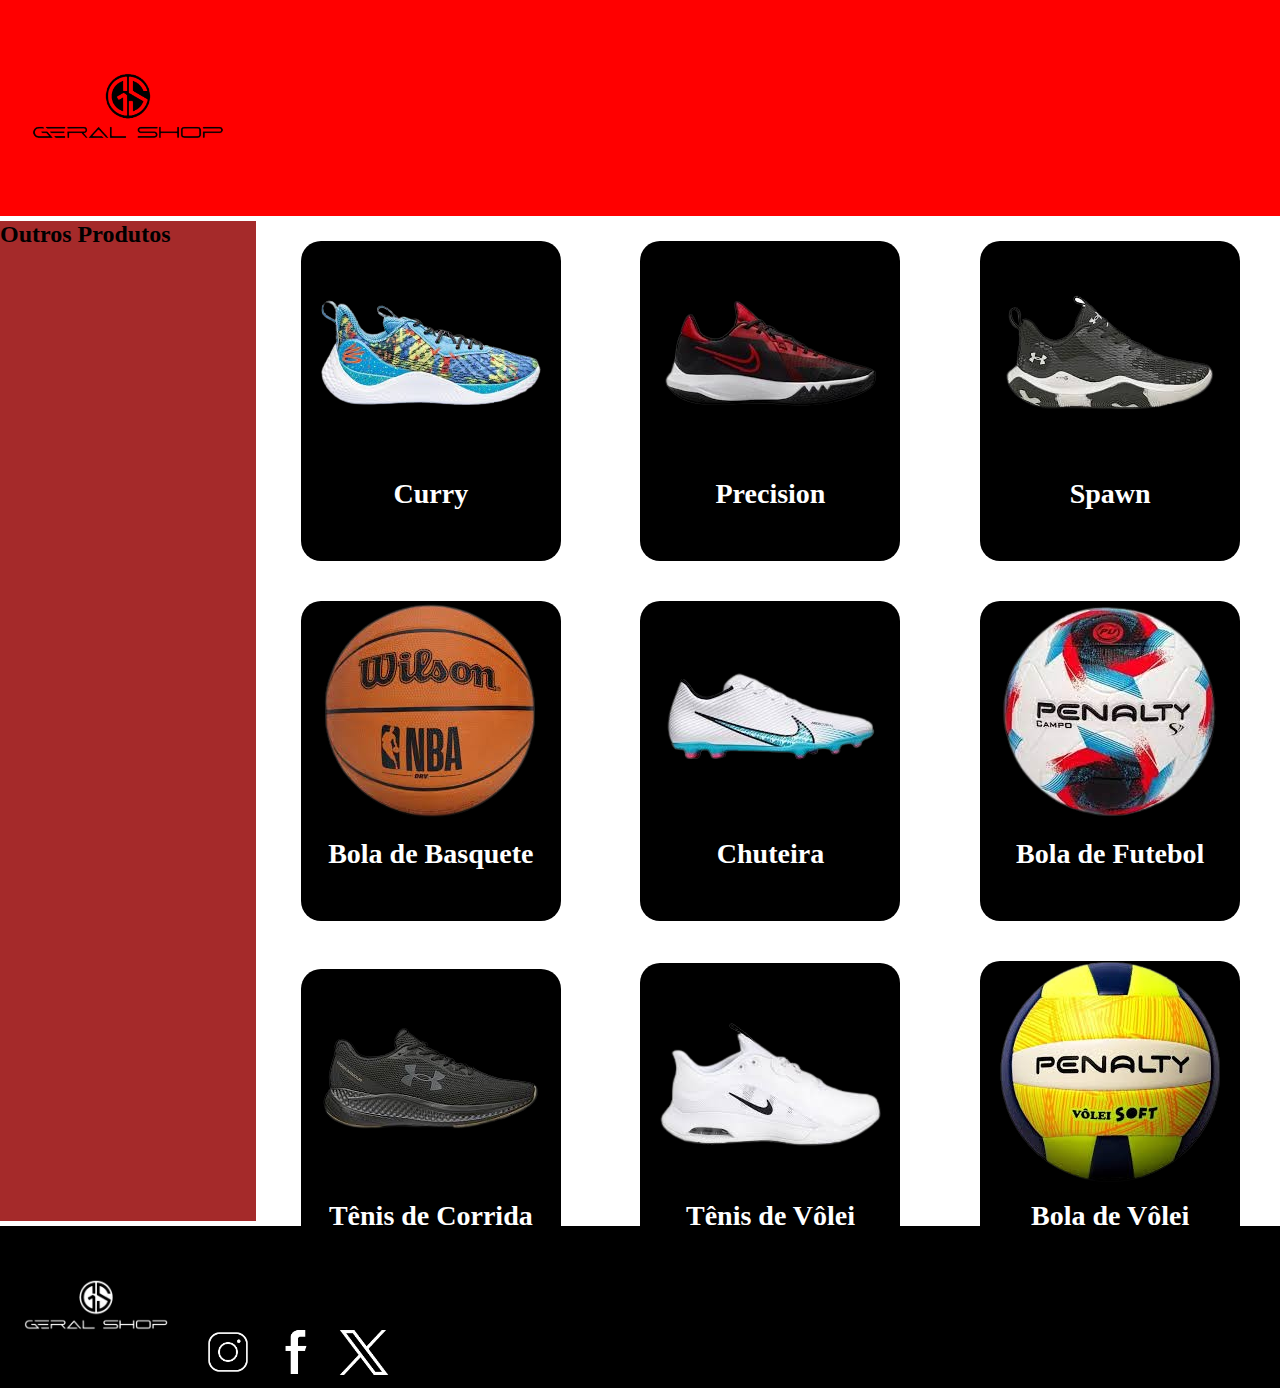
<file: Enzo Gabriel Gomes Oliveira Barbosa/index.html>
<!DOCTYPE html>

<html lang="pt-br">

<link rel="stylesheet" href="style.css">

<head>

    <meta charset="UTF-8">
</head>
    <body>
    <header>
        
        <img src="imagens/logovermelha.png" class="nomenela">
        
    </header>
    
    
    <main>
        <section class="elemento_mae">

        <div class="elemento_filho">

            <img src="imagens/curry.png" class="curry">

            <h4>Curry</h4>
        </div>

        <div class="elemento_filho">
            
            <img src="imagens/precision.png" class="precision">
        
            <h4>Precision</h4>
        </div>

            
        <div class="elemento_filho">
            <img src="imagens/spawn.png" class="spawn>">
            
            <h4>Spawn</h4>
        </div>
            
            
        <div class="elemento_filho">
            <img src="imagens/boladebasquete.png" class="boladebasquete">

            <h4>Bola de Basquete</h4>
        </div>


        <div class="elemento_filho">
            <img src="imagens/chuteira.png" class="chuteira"> 

            <h4>Chuteira</h4>
        </div>
        

        <div class="elemento_filho">

            <img src="imagens/boladefutebol.png" class="boladefutebol">

            <h4>Bola de Futebol</h4>
        </div>

        <div class="elemento_filho">
            <img src="imagens/tenisdecorrida.png" class="tenisdecorrida">

            <h4>Tênis de Corrida</h4>
        </div>


        <div class="elemento_filho">
            <img src="imagens/tenisdevolei.png" class="tenisdevolei">

            <h4>Tênis de Vôlei</h4>
        </div>

        <div class="elemento_filho">
            <img src="imagens/boladevolei.png" class="boladevolei">
         
            <h4>Bola de Vôlei</h4>
        </div>
            

        </section>
    

 

    </main>

    <aside>
        <h2>Outros Produtos</h2>



    </aside>

    <footer>
        <img src="imagens/logopreto.png" class="rodapélogo">
        
        <img src="imagens/instagram.png" class="instagram">
    
        <img src="imagens/facebook.png" class="facebook">
    
        <img src="imagens/twitter.png" class="twitter">

    </footer>








 








</body>


</html>
</file>
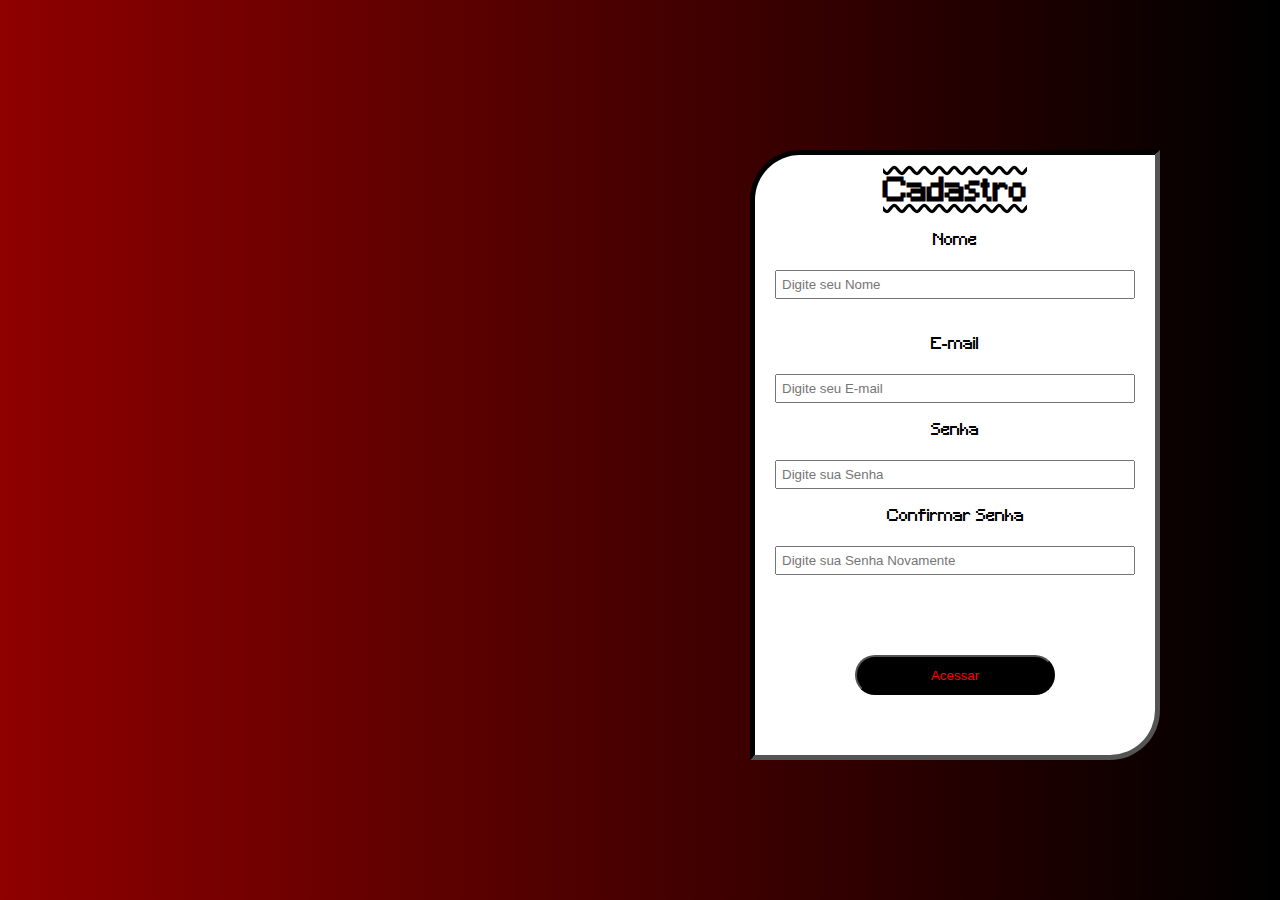
<file: cadastro.html>
<!DOCTYPE html>
<html lang="en">
<head>
    <link rel="stylesheet" href="login.css">
    <meta charset="UTF-8">
    <meta name="viewport" content="width=device-width, initial-scale=1.0">
    <title>Cadastro</title>
</head>
<body>
    
    <div class="cadastro">

        <h1>Cadastro</h1>
        <label for="nome">Nome</label>
        <input type="text" name="nome_aluno" placeholder="Digite seu Nome">
        <br>
        <label for="nome">E-mail</label>
        <input type="text" name="email_" placeholder="Digite seu E-mail">
        <label for="senha">Senha</label>
        <input type="password" name="senha_" id="senha" placeholder="Digite sua Senha">
        <label for="senha">Confirmar Senha</label>
        <input type="password" name="senha_confirmar" id="senhaconfirmar" placeholder="Digite sua Senha Novamente">
        <a href="index.html">
        <button class="botao2">Acessar</button>
        </a>

    </div>

</body>
</html>
</file>
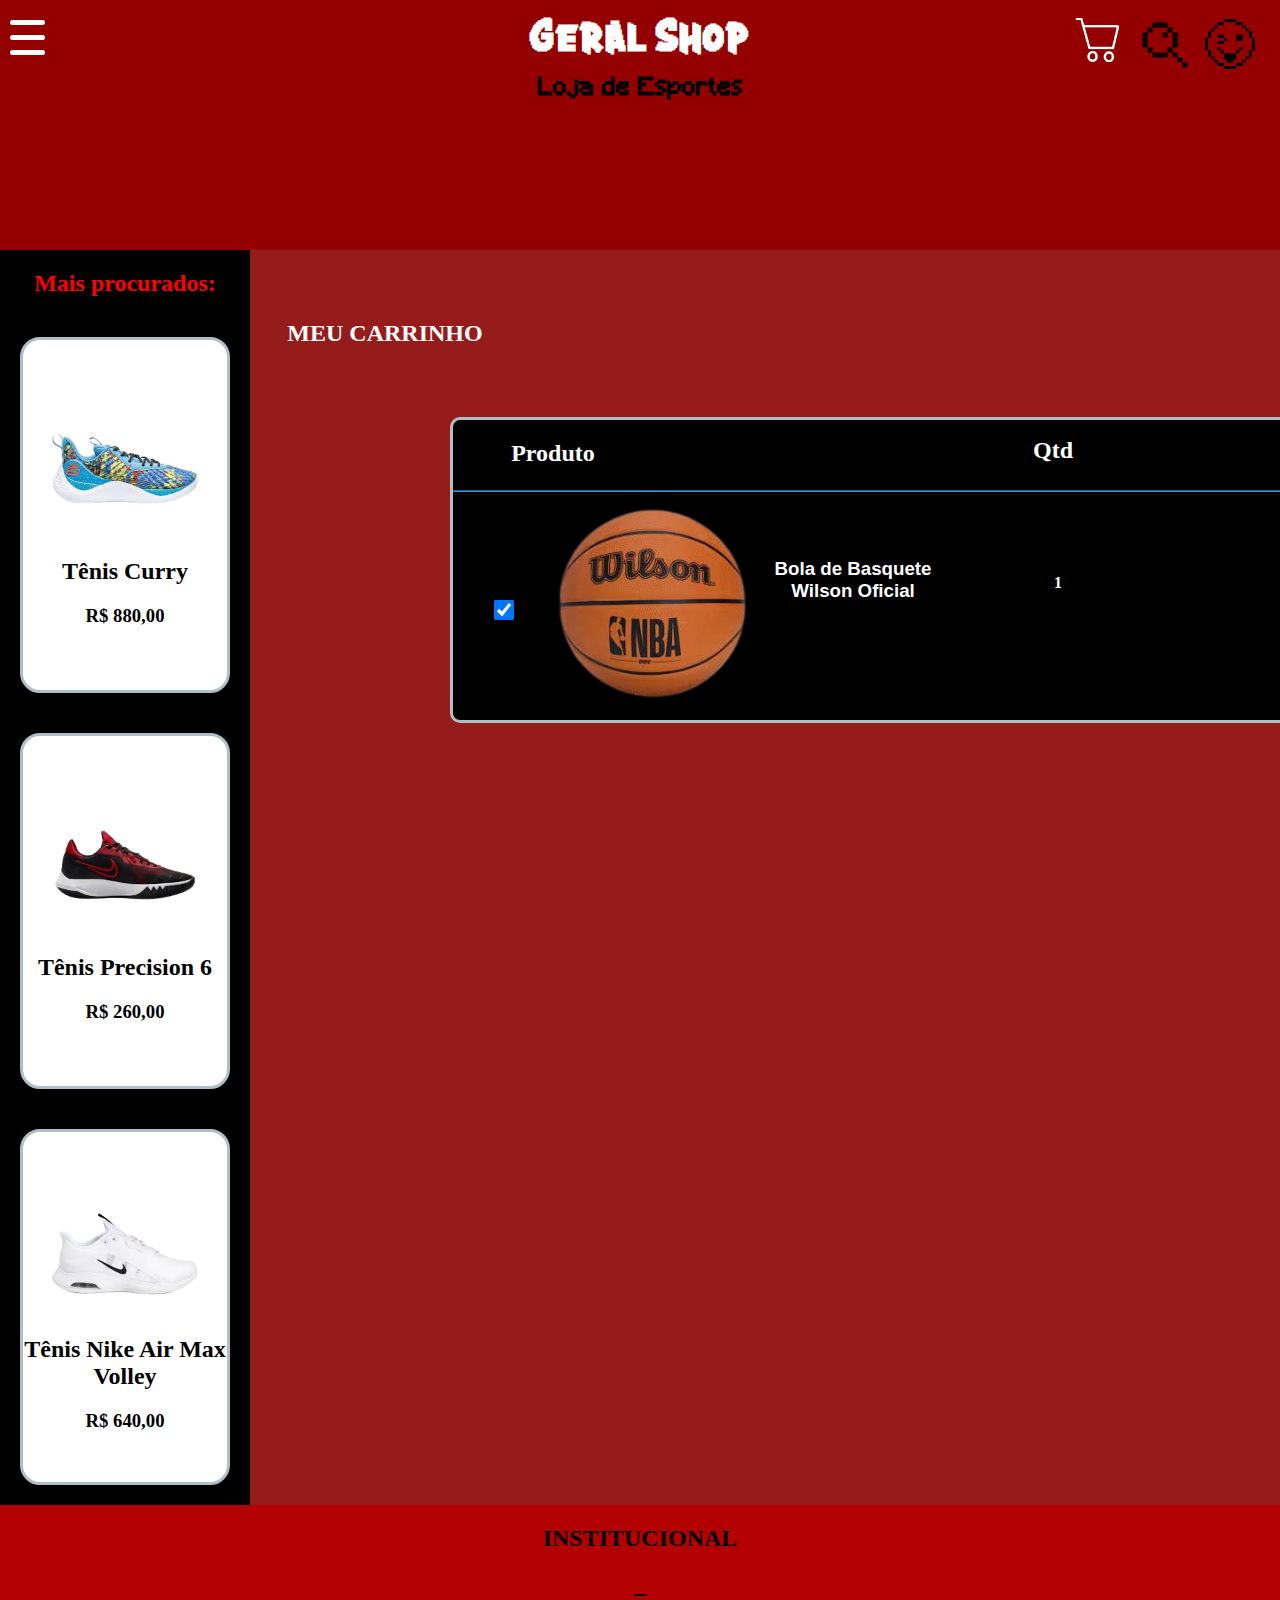
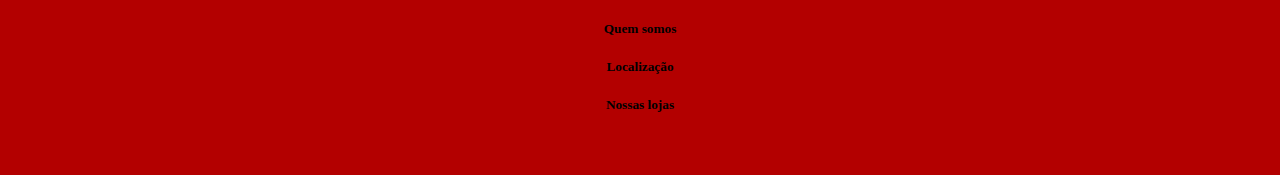
<file: carrinho.html>
<!DOCTYPE html>
<html lang="en">
<head>
    <link rel="stylesheet" href="style.css">
    <meta charset="UTF-8">
    <link rel="shortcut icon" href="imagens/logo.ico" type="image/x-icon">
    <meta name="viewport" content="width=device-width, initial-scale=1.0">
    <title>Carrinho</title>
</head>
<body>

    <header>

        <a href="carrinho.html">

            <img class="carrinhoimg" src="imagens/carrinho.png">
    
            </a>

        <img class="lupa" src="imagens/lup.png">

        <a href="login.html">

            <div class="conta">
                <img src="imagens/emoji1.png" class="emoji1">
            </div>

        </a>

        <h1 class="titulo">Geral Shop</h1>

        <h2 class="subtitulo">Loja de Esportes</h2>

        <nav class="menu">

            <input type="checkbox" class="menufake">

            <div class="menuL">
                <span></span>
                <span></span>
                <span></span>
            </div>

            <ul>
                <li><a href="index.html">Inicio</a></li>
                <li><a href="carrinho.html">Carrinho</a></li>
                <li><a href="login.html">Conta</a></li>
                <li><a href="">Configurações</a></li>
                <li><a href="">Sobre</a></li>
            </ul>

        </nav>

    </header>

    <aside>
        <h2 class="ofertatext">Mais procurados:</h2>

        <section class="maeoferta">

            <div class="cardoferta">

                <a href="https://www.youtube.com" class="botaocard" target="_blank">

                    <img src="imagens/curry.png">
                    <h2 class="textocard">Tênis Curry</h2>
                    <h3>R$ 880,00</h3>

                </a>

            </div>

            <div class="cardoferta">

                <a href="https://www.youtube.com" class="botaocard" target="_blank">

                    <img src="imagens/precision.png">
                    <h2 class="textocard">Tênis Precision 6</h2>
                    <h3>R$ 260,00</h3>

                </a>

            </div>

            <div class="cardoferta">

                <a href="https://www.youtube.com" class="botaocard" target="_blank">

                    <img src="imagens/tenisdevolei.png">
                    <h2 class="textocard">Tênis Nike Air Max Volley</h2>
                    <h3>R$ 640,00</h3>

                </a>

            </div>

        </section>

    </aside>

    <main>

        <!-- Título "MEU CARRINHO" -->
        <h2 class="zero"> MEU CARRINHO </h2>

        <!-- Card do produto -->
        <div class="cardcarrinho">
            <!-- Título do produto -->
            <h2 class="um"> Produto </h2>
            <!-- Título da quantidade -->
            <h2 class="dois"> Qtd </h2>
            <!-- Título do preço -->
            <h2 class="tres"> Preço </h2>
            <!-- Linha horizontal -->
            <hr class="hr">
            <!-- Quantidade do produto -->
            <h4 class="seis"> 1 </h4>
            <!-- Preço do produto -->
            <h4 class="sete"> R$ 80,00 </h4>
            <!-- Checkbox para seleção do produto -->
            <input type="checkbox" class="cinco" checked>
            <!-- Descrição do produto -->
            <h3 class="quatro"> Bola de Basquete <br> Wilson Oficial </h3>
            <!-- Imagem do produto -->
            <img src="imagens/boladebasquete.png">
        </div>

        <!-- Card de resumo do carrinho -->
        <div class="cardresumo">
            <!-- Título "Resumo" -->
            <h2 class="oito">Resumo</h2>
            <!-- Linha horizontal -->
            <hr class="hr">
            <!-- Subtotal -->
            <h4 class="nove">Subtotal</h4>
            <!-- Valor do subtotal -->
            <h4 class="dez">R$ 40,00</h4>
            <!-- Linha horizontal -->
            <hr class="hr">
            <!-- Título "Total" -->
            <h3 class="onze">Total</h3>
            <!-- Valor total -->
            <h3 class="doze">R$ 40,00</h3>
            <!-- Linha horizontal -->
            <hr class="hr">
            <!-- Título "à vista" -->
            <H6 class="treze">à vista</H6>
            <!-- Valor à vista -->
            <h3 class="quatorze">R$ 40,00</h3>
            <!-- Botão para finalizar o pedido -->
            <button class="finalizar">Finalizar Pedido</button>

        </div>

    </main>

    <footer>
                    
        <h2 class="fooder">INSTITUCIONAL</h2>
        <h2 class="fooder">_</h2>

        <a href="login.html">

        <h5 class="fooder">Quem somos</h5>
        <h5 class="fooder">Localização</h5>
        <h5 class="fooder">Nossas lojas</h5>
        
        </a>

    </footer>
    
</body>
</html>
</file>
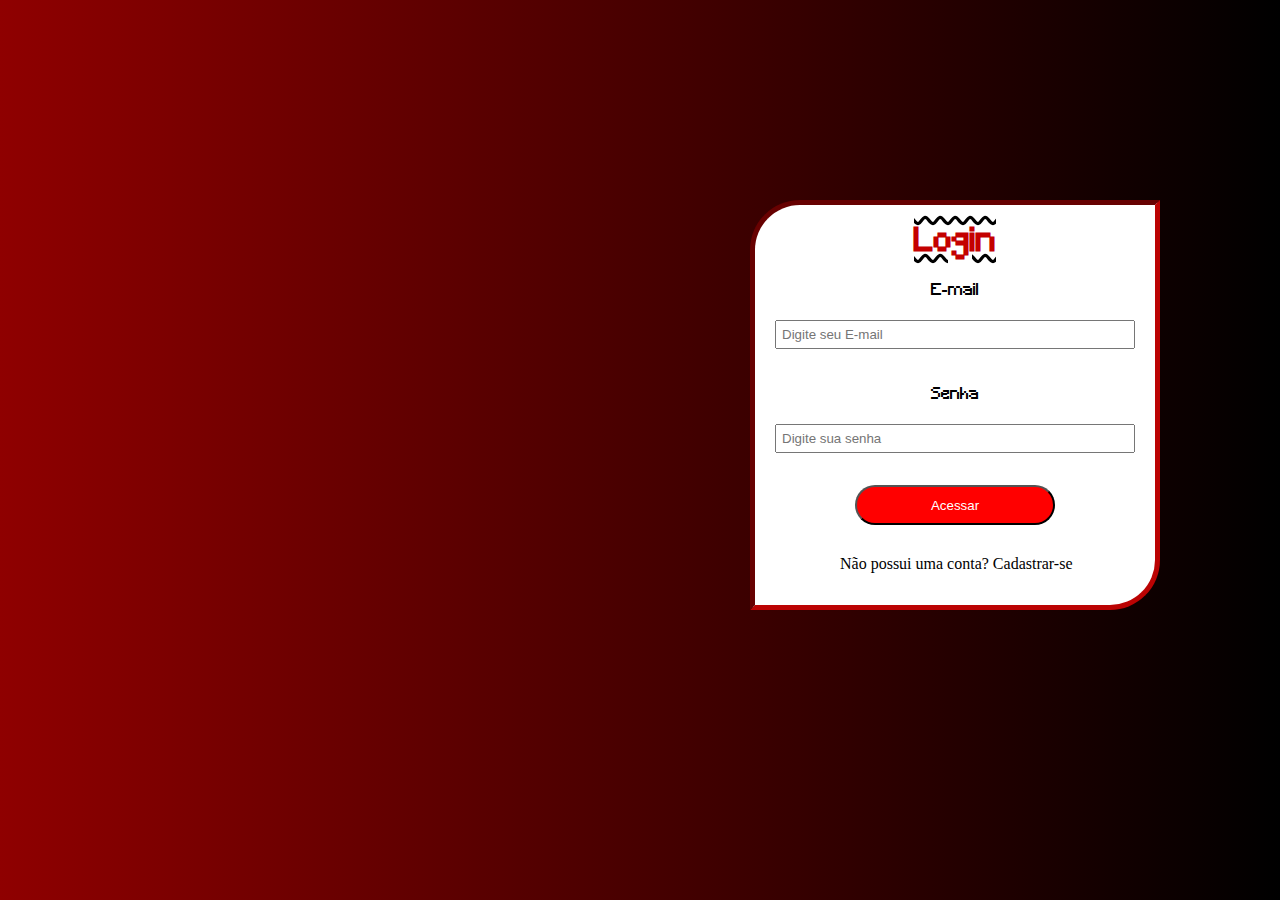
<file: login.html>
<!DOCTYPE html>
<html lang="en">
<head>
    <link rel="stylesheet" href="login.css">
    <meta charset="UTF-8">
    <meta http-equiv="X-UA-Compatible" content="IE=edge">
    <meta name="viewport" content="width=device-width, initial-scale=1.0">
    <link rel="shortcut icon" href="imagens/logo.ico" type="image/x-icon">
    <title>Login</title>
</head>
<body>

    <div class="login">

        <h1>Login</h1>
        <label for="email">E-mail</label>
        <input type="text" name="nome_aluno" placeholder="Digite seu E-mail">
        <br>
        <label for="senha">Senha</label>
        <input type="password" name="email_aluno" id="email" placeholder="Digite sua senha">
        <a href="index.html">
        <button class="botao">Acessar</button>
        <a href="cadastro.html" class="linkcad">Não possui uma conta? Cadastrar-se</a>
        </a>

    </div>

</body>
</html>
</file>
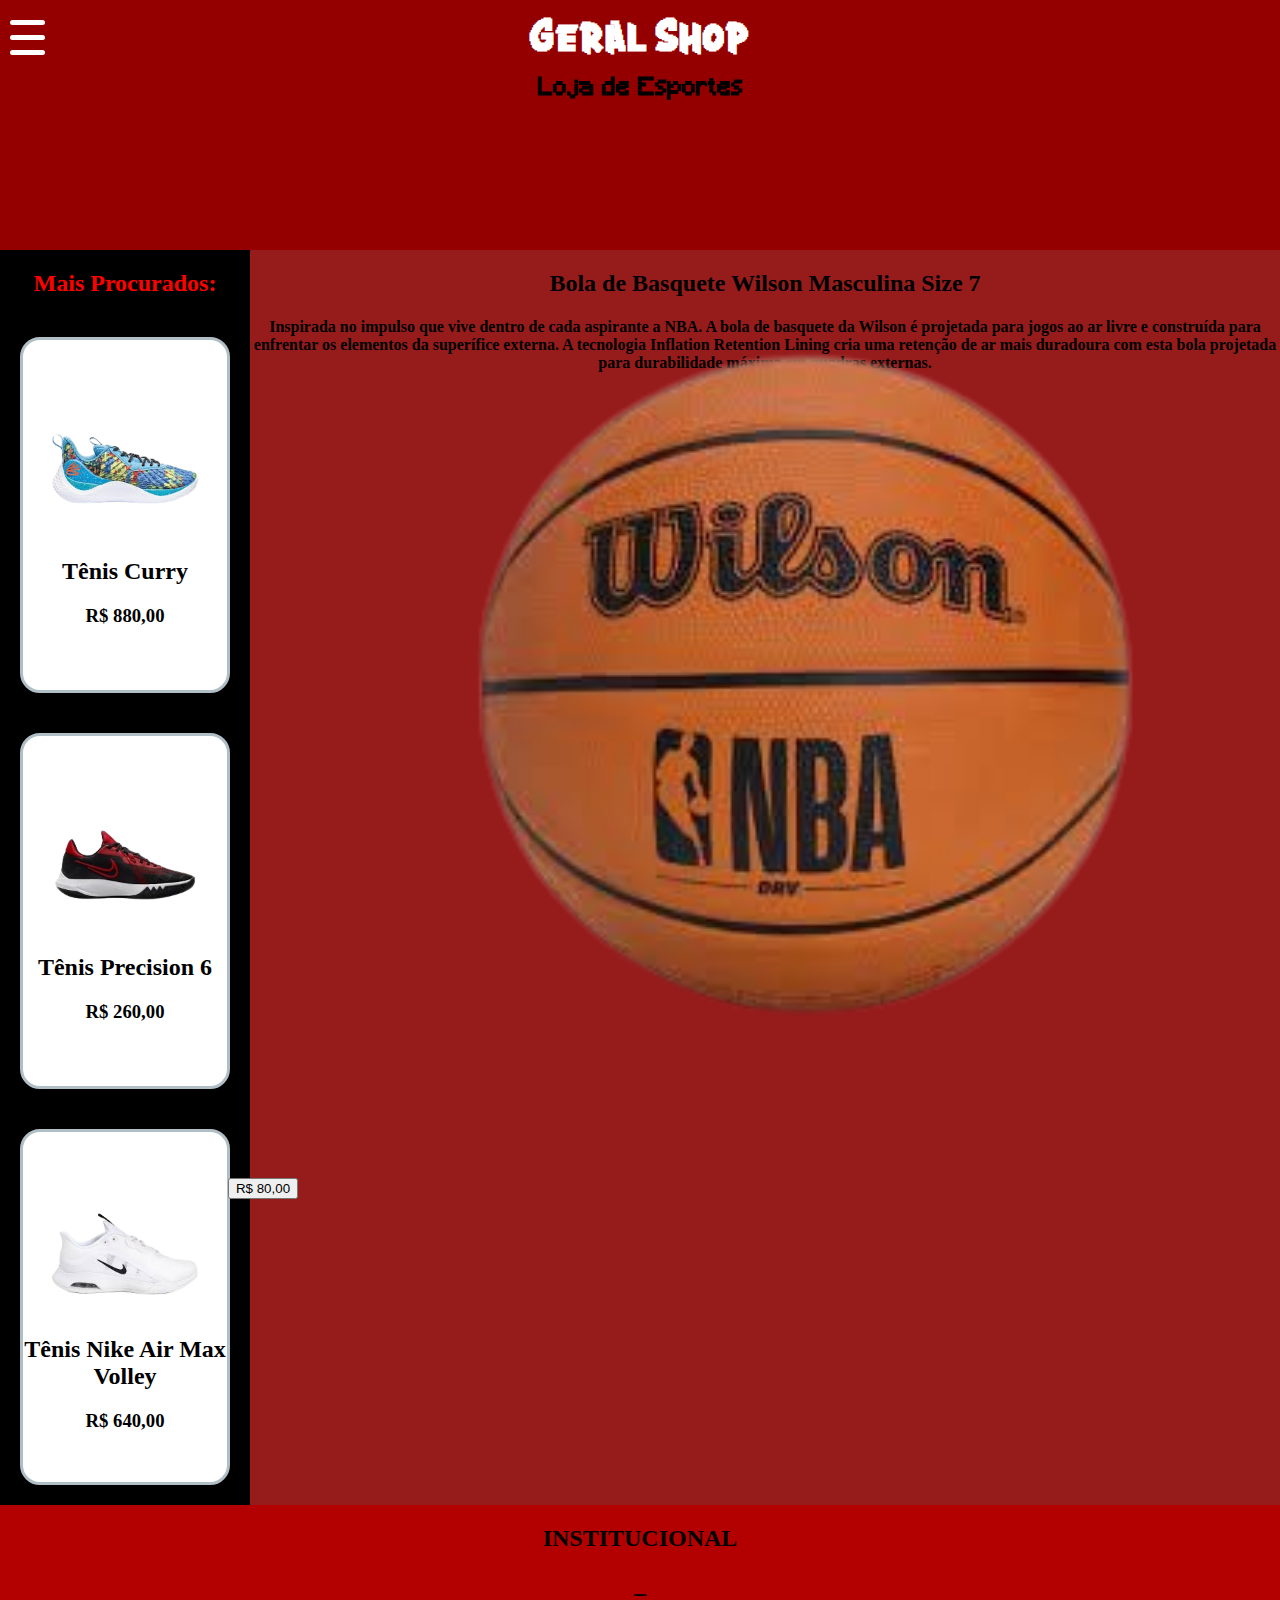
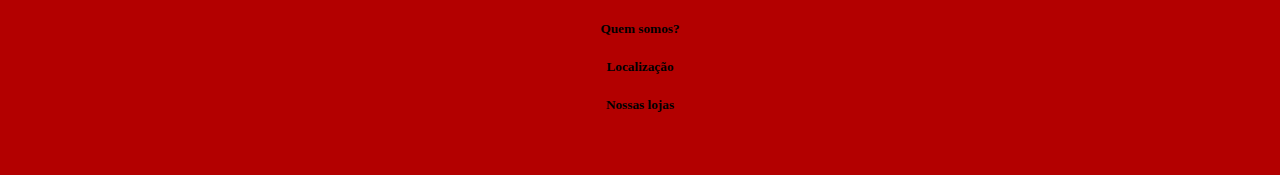
<file: tecmec.html>
<!DOCTYPE html>
<html lang="pt-br">
<head>
    <link rel="stylesheet" href="style.css">
    <meta charset="UTF-8">
    <meta http-equiv="X-UA-Compatible" content="IE=edge">
    <meta name="viewport" content="width=device-width, initial-scale=1.0">
    <link rel="shortcut icon" href="imagens/logo.ico" type="image/x-icon">
    <title>CHUTEIRA VAPOR 15 CLUB NIKE - BRANCO E AZUL CLARO</title>
</head>
<body>
    <header>
        
        <h1 class="titulo">Geral Shop</h1>

        <h2 class="subtitulo">Loja de Esportes</h2>

        <nav class="menu">

            <input type="checkbox" class="menufake">

            <div class="menuL">
                <span></span>
                <span></span>
                <span></span>
            </div>

            <ul>
                <li><a href="index.html">Inicio</a></li>
                <li><a href="carrinho.html">Carrinho</a></li>
                <li><a href="login.html">Conta</a></li>
                <li><a href="">Configurações</a></li>
                <li><a href="">Sobre</a></li>
            </ul>

        </nav>

    </header>

    <aside>
        <h2 class="ofertatext">Mais Procurados:</h2>

        <section class="maeoferta">

            <div class="cardoferta">

                <a href="https://www.youtube.com" class="botaocard" target="_blank">

                    <img src="imagens/curry.png">
                    <h2 class="textocard">Tênis Curry</h2>
                    <h3>R$ 880,00</h3>

                </a>

            </div>

            <div class="cardoferta">

                <a href="https://www.youtube.com" class="botaocard" target="_blank">

                    <img src="imagens/precision.png">
                    <h2 class="textocard">Tênis Precision 6</h2>
                    <h3>R$ 260,00</h3>
                </a>

            </div>

            <div class="cardoferta">

                <a href="https://www.youtube.com" class="botaocard" target="_blank">

                    <img src="imagens/tenisdevolei.png">
                    <h2 class="textocard">Tênis Nike Air Max Volley</h2>
                    <h3>R$ 640,00</h3>

                </a>

            </div>

        </section>

    </aside>

    <main>
        <div class="tec">

            <h2 class="textotec">Bola de Basquete Wilson Masculina Size 7</h2>
            <h4 class="desc">Inspirada no impulso que vive dentro de cada aspirante a NBA. A bola de basquete da Wilson é projetada para jogos ao ar livre e construída para enfrentar os elementos da superífice externa. A tecnologia Inflation Retention Lining cria uma retenção de ar mais duradoura com esta bola projetada para durabilidade máxima em quadras externas.</h4>
            <button class="price">R$ 80,00</button>
            <img class="tecvid" src="imagens/boladebasquete.png">
        </div>
    </main>
    <footer>
                    
        <h2 class="fooder">INSTITUCIONAL</h2>
        <h2 class="fooder">_</h2>

        <a href="login.html">

        <h5 class="fooder">Quem somos?</h5>
        <h5 class="fooder">Localização</h5>
        <h5 class="fooder">Nossas lojas</h5>
        
        </a>

    </footer>
</body>
</html>
</file>
<file: Enzo Gabriel Gomes Oliveira Barbosa/style.css>
*{
        margin:0%;
    }

body {
    background-color: rgb(255, 255, 255);
    grid-gap: 5px;
    display: grid;
    grid-template-areas: 
        "cab cab cab"
        "sec pri pri"
        "rod rod rod";
    grid-template-columns: 20% auto auto;
    grid-template-rows: auto 1000px auto;

}




header {
    grid-area: cab;
    top: 0;
    position:sticky;
    background-color: rgb(255, 0, 0);

}

aside {
    grid-area: sec;
    background-color: brown;

}

main {
    
    grid-area: pri;
    background-color: white;
}

footer {

    grid-area: rod;
    background-color: black;
    
}

aside, main, footer{
   
}



h3{
    color: rgb(0, 0, 0);
}

h4{
    color: rgb(255, 255, 255);
    font-size: 28px;
}
.nomenela{
    width: 20%;
}


.rodapélogo{
    width: 15%;
    
}

.instagram{
    width: 5%;
}

.facebook{
    width: 5%;
}

.twitter{
    width: 5%;
}

h3{
    
}

.elemento_mae{
    background-color: rgb(255, 255, 255);
    height: 600px;
    display: flex; /* declarar o flexbox */
    flex-direction: row; /* alinhamento por linha ou horizontal */
    justify-content: space-around; /* centralizcao dos elementos */
    align-items: baseline; /* posicionamento perpendicular */
    flex-wrap: wrap;
}

.elemento_filho{
    width: 260px;
    height: 320px;
    background-color: rgb(0, 0, 0);
    color: white;
    font-size: 50px;
    text-align: center;
    border-radius: 20px;
    margin: 20px;
}


.curry{

}

.precision{
    
}

.spawn{

}

.boladebasquete{
    
}

.chuteira{

}

.boladefutebol{

}
</file>
<file: login.css>
/* Define a fonte personalizada Pixel2 */
@font-face {
    font-family: Pixel2;
    src: url(fonts/Minecraft.ttf);
}

/* Estilização do contêiner de login */
.login{
    position: absolute; /* Define o posicionamento absoluto do elemento */
    left: 750px; /* Define a distância do elemento à esquerda */
    top: 200px; /* Define a distância do elemento ao topo */
    border: 5px solid rgb(187, 3, 3); /* Define uma borda sólida de 5px na cor roxa */
    border-radius: 50px 0px 50px 0px; /* Define o raio dos cantos da borda */
    border-style: inset; /* Define o estilo da borda como "inset" */
    width: 400px; /* Define a largura do elemento */
    height: 400px; /* Define a altura do elemento */
    display: flex; /* Define o elemento como um flex container */
    flex-direction: column; /* Define a direção dos elementos filhos como coluna */
    text-align: center; /* Alinha o texto ao centro */
    background-color: rgb(255, 255, 255); /* Define a cor de fundo como branca */
}

/* Estilização do corpo do documento */
body{
    background: linear-gradient(90deg, #8f0000, #000000); /* Define um fundo com gradiente linear */
}

/* Estilização do título e dos labels dentro do contêiner de login */
.login h1, label{
    color: rgb(196, 0, 0); /* Define a cor do texto como roxo */
    font-family: Pixel2; /* Define a fonte do texto como Pixel2 */
}

/* Estilização do botão dentro do contêiner de login */
.botao{
    position: absolute; /* Define o posicionamento absoluto do elemento */
    top: 280px; /* Define a distância do botão ao topo */
    left: 100px; /* Define a distância do botão à esquerda */
    width: 200px; /* Define a largura do botão */
    height: 40px; /* Define a altura do botão */
    border-radius: 20px; /* Define o raio dos cantos do botão */
    color: rgb(255, 255, 255); /* Define a cor do texto como verde */
    background-color: rgb(255, 0, 0); /* Define a cor de fundo como roxa */
    border-color: rgb(0, 0, 0); /* Define a cor da borda como roxa */
}

/* Estilização dos inputs */
input{
    padding: 5px; /* Adiciona um espaço interno ao redor do conteúdo do input */
    margin: 20px; /* Adiciona uma margem externa ao redor do input */
}

/* Estilização do título principal */
h1{
    text-align: center; /* Alinha o texto ao centro */
    text-decoration: rgb(0, 0, 0) wavy overline underline; /* Define a decoração do texto */
} 

/* Estilização do link de cadastro */
.linkcad{
    position: absolute; /* Define o posicionamento absoluto do elemento */
    left: 85px; /* Define a distância do link à esquerda */
    top: 350px; /* Define a distância do link ao topo */
    text-decoration: none; /* Remove a decoração do texto */
    color: rgb(0, 0, 0); /* Define a cor do texto como roxa */
}

/* Estilização do contêiner de cadastro */
.cadastro{
    position: absolute; /* Define o posicionamento absoluto do elemento */
    left: 750px; /* Define a distância do elemento à esquerda */
    top: 150px; /* Define a distância do elemento ao topo */
    border: 5px solid rgb(0, 0, 0); /* Define uma borda sólida de 5px na cor roxa */
    border-radius: 50px 0px 50px 0px; /* Define o raio dos cantos da borda */
    border-style: inset; /* Define o estilo da borda como "inset" */
    width: 400px; /* Define a largura do elemento */
    height: 600px; /* Define a altura do elemento */
    display: flex; /* Define o elemento como um flex container */
    flex-direction: column; /* Define a direção dos elementos filhos como coluna */
    text-align: center; /* Alinha o texto ao centro */
    background-color: white; /* Define a cor de fundo como branca */
}

/* Estilização do botão dentro do contêiner de cadastro */
.botao2{
    position: absolute; /* Define o posicionamento absoluto do elemento */
    top: 500px; /* Define a distância do botão ao topo */
    left: 100px; /* Define a distância do botão à esquerda */
    width: 200px; /* Define a largura do botão */
    height: 40px; /* Define a altura do botão */
    border-radius: 20px; /* Define o raio dos cantos do botão */
    color: rgb(255, 0, 0); /* Define a cor do texto como verde */
    background-color: rgb(0, 0, 0); /* Define a cor de fundo como roxa */
    border-color: rgb(0, 0, 0); /* Define a cor da borda como roxa */
}

/* Estilização do título e dos labels dentro do contêiner de cadastro */
.cadastro h1, label{
    color: rgb(0, 0, 0);
    font-family: Pixel2;

}
</file>
<file: style.css>
@font-face {
    font-family: Pixel;
    src: url(fonts/Crang.ttf);
}
/* Define uma fonte personalizada chamada "Pixel" a partir do arquivo "Crang.ttf". */

@font-face {
    font-family: Pixel2;
    src: url(fonts/Minecraft.ttf);
}
/* Define uma fonte personalizada chamada "Pixel2" a partir do arquivo "Minecraft.ttf". */

@font-face {
    font-family: Pixel3;
    src: url(fonts/VCR_OSD_MONO_1.001.ttf);
}
/* Define uma fonte personalizada chamada "Pixel3" a partir do arquivo "VCR_OSD_MONO_1.001.ttf". */

body {
    display: grid;
    grid-template-areas: 
    "cabeca cabeca cabeca"
    "secundario corpo corpo"
    "pé pé pé";
    grid-template-columns: 250px auto auto;
    grid-template-rows: 250px auto 270px;
    margin: 0;
}
/* Define o layout do corpo como um grid com áreas nomeadas e especifica colunas e linhas com tamanhos fixos e automáticos. Remove as margens do corpo. */

header {
    grid-area: cabeca;
    background-color: #940000;   
    border: solid 2px 0px 0px;
    position: relative;
    font-family: monospace;
    text-align: center;
}
/* Define o cabeçalho para ocupar a área 'cabeca' do grid, com fundo roxo, borda superior, e fonte monoespaçada. */

aside {
    grid-area: secundario;
    text-align: center;
    border-color: #000000 solid;
    background-color: #000000;
    background-image: url(file:///C:/Users/Cliente/Downloads/primeira_loja-main/imagens/GeralShop.gif);
    background-repeat: no-repeat;
    background-position: center;
}
/* Define a barra lateral para ocupar a área 'secundario' do grid, com borda preta, fundo roxo escuro e uma imagem de fundo centrada e não repetida. */

main {
    grid-area: corpo;
    background-color: #961c1c;
    text-align: center;
}
/* Define o conteúdo principal para ocupar a área 'corpo' do grid, com fundo roxo muito escuro e texto centralizado. */

footer {
    grid-area: pé;
    background-color: rgb(179, 0, 0);
    text-align: center;
}
/* Define o rodapé para ocupar a área 'pé' do grid, com fundo cinza escuro e texto centralizado. */

@media screen and (max-width: 800px) {
    body {
        grid-template-areas: 
        "cabeca"
        "secundario"
        "corpo"
        "pé";
        grid-template-columns: 1fr;
        grid-template-rows: auto auto auto auto;
    }
    /* Ajusta o layout para telas com largura máxima de 800px, transformando o grid em uma coluna única. */

    .titulo {
        left: 200px;
    }
    /* Ajusta a posição do elemento com a classe 'titulo' em telas pequenas. */
}

@media screen and (max-width: 400px) {
    body{
        grid-template-areas: 
        "cabeca"
        "corpo"
        "secundario"
        "pé";
    }
    /* Ajusta o layout para telas com largura máxima de 400px*/

    .mae{
        padding: 33px;
    }

    .maeoferta{
        padding: 30px;
    }
}


.mae {
    justify-content: space-between;
    display: flex;
    flex-direction: row;
    flex-wrap: wrap;
    align-items: center;
}
/* Define um contêiner flexível com elementos espaçados uniformemente, dispostos em linha e permitindo quebra de linha, com alinhamento central. */

.card {
    border: 3px #B0BEC5 solid;
    width: 275px;
    height: 350px;
    display: flex;
    flex-direction: column;
    justify-content: center;
    text-align: center;
    margin: 20px;
    transition: 0.2s;
    background-color: #FFFFFF;
    border-radius: 20px;
}
/* Define estilo para um cartão, com borda preta, dimensões fixas, layout flexível em coluna, centrado, margem, transição suave, fundo roxo e cantos arredondados. */

.card h1, h2, h3{
    color: #000000;
}

.card:hover {
    color: rgb(255, 255, 255);
    background: rgb(247, 227, 227);
    border-color: rgb(0, 0, 0);
}
/* Adiciona efeitos de hover para o cartão, mudando a cor do texto, o fundo para um gradiente e a cor da borda. */

.carrinhoimg{
    position: absolute;
    top: 10px;
    right: 150px;
    width: 60px;
    height: 60px;
}
/* Define o estilo de um botão de carrinho, posicionando-o aboslutamente no canto superior direito*/

.lupa {
    position: absolute;
    top: 20px;
    right: 90px;
    border: none;
    width: 50px;
    height: 50px;
}
/* Define o estilo de um botão de lupa, posicionando-o absolutamente no canto superior direito. */

.emoji1 {
    position: absolute;
    top: 20px;
    right: 20px;
    width: 50px;
    height: 50px;
    transition: 0.3s;
}
/* Define o estilo para um emoji, com posicionamento absoluto, dimensões fixas e transição suave. */

h1{
    font-family: Pixel;
    color: white;
}

/* Estiliza o elemento h1, aplicando a fonte 'Pixel'. */

.conta {
    position: absolute;
    top: -1px;
    right: 5px;
    width: 50px;
    height: 50px;
}
/* Define estilo para um ícone de conta, posicionando-o absolutamente no canto superior direito. */

.card img {
    height: 100px;
    width: 100px;
    top: 10px;
    position: relative;
}
/* Estiliza imagens dentro de um cartão, com dimensões fixas e posicionamento relativo. */

.botaocard {
    text-decoration: none;
    color: black;
}
/* Remove a decoração de texto e define a cor preta para links com a classe 'botaocard'. */

.subtitulo {
    font-family: Pixel2;
}
/* Define o estilo para um subtítulo, usando a fonte 'Pixel2' e posicionamento absoluto. */

.maeoferta {
    justify-content: space-between;
    display: flex;
    flex-direction: row;
    flex-wrap: wrap;
    align-items: center;
}
/* Define um contêiner flexível similar a '.mae' para ofertas, com espaçamento uniforme e layout flexível. */

.cardoferta {
    border: 3px #B0BEC5 solid;
    width: 275px;
    height: 350px;
    display: flex;
    flex-direction: column;
    justify-content: center;
    text-align: center;
    margin: 20px;
    transition: 0.3s;
    background-color: #FFFFFF;
    border-radius: 20px;
}
/* Estilo para um cartão de oferta, similar a '.card', mas com borda preta. */

.ofertatext {
    color: #ff0000;
}
/* Define a cor vermelha para textos com a classe 'ofertatext'. */

.cardoferta:hover {
    color: white;
    background: linear-gradient(90deg, #ff0800, #000000);
    border-color: rgb(122, 105, 122);
}
/* Adiciona efeitos de hover para o cartão de oferta, similar a '.card:hover'. */

.cardoferta img {
    height: 150px;
    width: 150px;
    top: 10px;
    position: relative;
}
/* Estiliza imagens dentro de um cartão de oferta, com dimensões fixas e posicionamento relativo. */

.price{
    position: relative;
    bottom: -100px;
    right: 150px;
    
}

.tecvid {
    position: relative;
    left: 400px;
    top: -50px;
    border-radius: 20px;
    width: 700px;
    height: 700px;
}
/* Define o estilo para um vídeo técnico, com posicionamento relativo e cantos arredondados. */

menu ul li a {
    text-decoration: none;
    color: black;
    font-size: 22px;
}
/* Remove a decoração de texto e define a cor preta para links dentro de um menu. */

ul, li a {
    text-decoration: none;
    color: white;
}
/* Remove a decoração de texto e define a cor branca para links dentro de listas. */

.menu .menuL {
    position: absolute;
    z-index: 999;
    width: 35px;
    height: 35px;
    top: 20px;
    left: 10px;
}
/* Estiliza o ícone de menu, posicionando-o absolutamente com alta prioridade de empilhamento. */

.menu .menuL span {
    display: block;
    width: 35px;
    height: 5px;
    margin-bottom: 10px;
    background-color: white;
    border-radius: 3px;
    transition: 0.2s;
}
/* Define o estilo para as barras do ícone de menu, com cor branca, cantos arredondados e transição suave. */

.menu .menufake {
    position: absolute;
    z-index: 1000;
    width: 35px;
    height: 35px;
    opacity: 0;
    cursor: pointer;
    top: 20px;
    left: 10px;
}
/* Define um checkbox oculto para o ícone de menu, usado para controlar o menu visível. */

.menu .menufake:checked ~ .menuL span:nth-child(1) {
    transform-origin: 0% 0%;
    transform: rotate(45deg) scaleX(1.25);
}
/* Quando o checkbox está marcado, a primeira barra do ícone de menu é rotacionada e escalada. */

.menu .menufake:checked ~ .menuL span:nth-child(2) {
    opacity: 0;
}
/* Quando o checkbox está marcado, a segunda barra do ícone de menu se torna invisível. */

.menu .menufake:checked ~ .menuL span:nth-child(3) {
    transform-origin: 0% 100%;
    transform: rotate(-45deg) scaleX(1.25);
}
/* Quando o checkbox está marcado, a terceira barra do ícone de menu é rotacionada e escalada. */

.menu ul {
    position: absolute;
    z-index: 998;
    top: 0;
    left: 0;
    width: 400px;
    height: 1793px;
    background-color: rgb(34, 32, 32);
    margin-left: -400px;
    transition: 0.2s;
    margin-top: 0;
    padding: 0;
}
/* Define o estilo para o menu oculto, posicionando-o fora da tela à esquerda, com transição suave e fundo cinza escuro. */

.menu .menufake:checked ~ ul {
    margin-left: 0px;
}
/* Quando o checkbox está marcado, o menu é deslocado para dentro da tela. */

.menu ul li {
    position: relative;
    top: 150px;
    left: 10px;
    padding: 10px 30px;
}
/* Define o estilo para os itens de menu, com espaçamento interno e posicionamento relativo. */

.menu ul li a {
    text-decoration: none;
    color: white;
    font-size: 22px;
}
/* Remove a decoração de texto e define a cor branca para links dentro do menu. */

.menu ul li a:hover {
    color: #ff0000;
    transition: 0.2s;
}
/* Define a cor vermelha para links no menu quando estão em hover, com transição suave. */

.cardcarrinho {
    position: relative;
    width: 1000px;
    border: #B0BEC5 solid;
    height: 300px;
    left: 200px;
    top: 100px;
    border-radius: 10px;
    background-color: #000000;
}
/* Define estilo para um cartão de carrinho, com borda rosa, dimensões fixas, posicionamento relativo, fundo roxo e cantos arredondados. */

.cardcarrinho img {
    width: 200px;
    position: relative;
    top: -285px;
    left: -300px;
    border-radius: 15px;
}
/* Estiliza imagens dentro de um cartão de carrinho, com dimensões fixas, posicionamento relativo e cantos arredondados. */

.zero{
    position: relative;
    left: -380px;
    color: white;
    top: 50px;
}
/* Define estilo para várias classes, com posicionamento relativo e cor branca. */

.um{
    position: relative;
    left: -400px;
    color: white;
}
/* Define estilo para várias classes, com posicionamento relativo e cor branca. */

.dois{
    position: relative;
    left: 100px;
    color: white;
    top: -50px;
}
/* Define estilo para várias classes, com posicionamento relativo e cor branca. */

.tres{
    position: relative;
    left: 400px;
    top: -100px;
    color: white;
}
/* Define estilo para várias classes, com posicionamento relativo e cor branca. */

.quatro{
    position: relative;
    color: white;
    font-family: 'Segoe UI', Tahoma, Geneva, Verdana, sans-serif;
    top: -170px;
    left: -100px;

}
/* Define estilo para várias classes, com posicionamento relativo, cor branca e estilo de fonte diferente. */

.cinco {
    position: relative;
    width: 20px;
    height: 20px;
    left: -450px;
    top: -85px;
}
/* Define estilo para um elemento com a classe 'cinco', com dimensões fixas e posicionamento relativo. */

.seis{
    position: relative;
    color: white;
    left: 105px;
    top: -30px;
}
/* Define estilo para várias classes, com posicionamento relativo e cor branca. */

.sete{
    position: relative;
    color: white;
    left: 400px;
    top: -70px;
}
/* Define estilo para várias classes, com posicionamento relativo e cor branca. */

.oito, .nove, .dez, .onze, .doze, .treze, .quatorze{
    color: white;
}
/* Define para a cor branca. */

hr{
    border-color: rgb(66, 145, 219);
}
/* Define para a cor rosa. */

.cardcarrinho hr {
    position: relative;
    top: -90px;
}
/* Define estilo para uma linha horizontal dentro de um cartão de carrinho, com posicionamento relativo. */

.cardresumo{
    position: relative;
    border: #000000 solid;
    width: 300px;
    height: 470px;
    border-radius: 10px;
    left: 1300px;
    top: -205px;
    background-color: #000000;
}
/* Define estilo para um cartão de resumo da compra, com borda rosa, dimensões fixas, posicionamento relativo, fundo roxo e cantos arredondados. */

.finalizar{
    border-radius: 5px;
    background-color: rgb(47, 255, 47);
    font-family: 'Lucida Sans', 'Lucida Sans Regular', 'Lucida Grande', 'Lucida Sans Unicode', Geneva, Verdana, sans-serif;
    width: 150px;
    height: 50px;
    top: 20px;
}
/* Estiliza um botão técnico, com cantos arredondados, fundo verde, dimensões fixas e fonte diferente*/

.fooder{
    color: #000000;
}
/* Estiliza para a cor para preta*/

footer a{
    text-decoration: none;
}
/* Estiliza o elemento "a" para sem decoração*/

.fooder:hover{
    transition: 0.2s;
    color: rgb(0, 81, 255);
}
/* Estiliza para vermelho e uma transição suave*/
.tecvid{
    left: 5px;
   


}


div{
    
}
</file>
